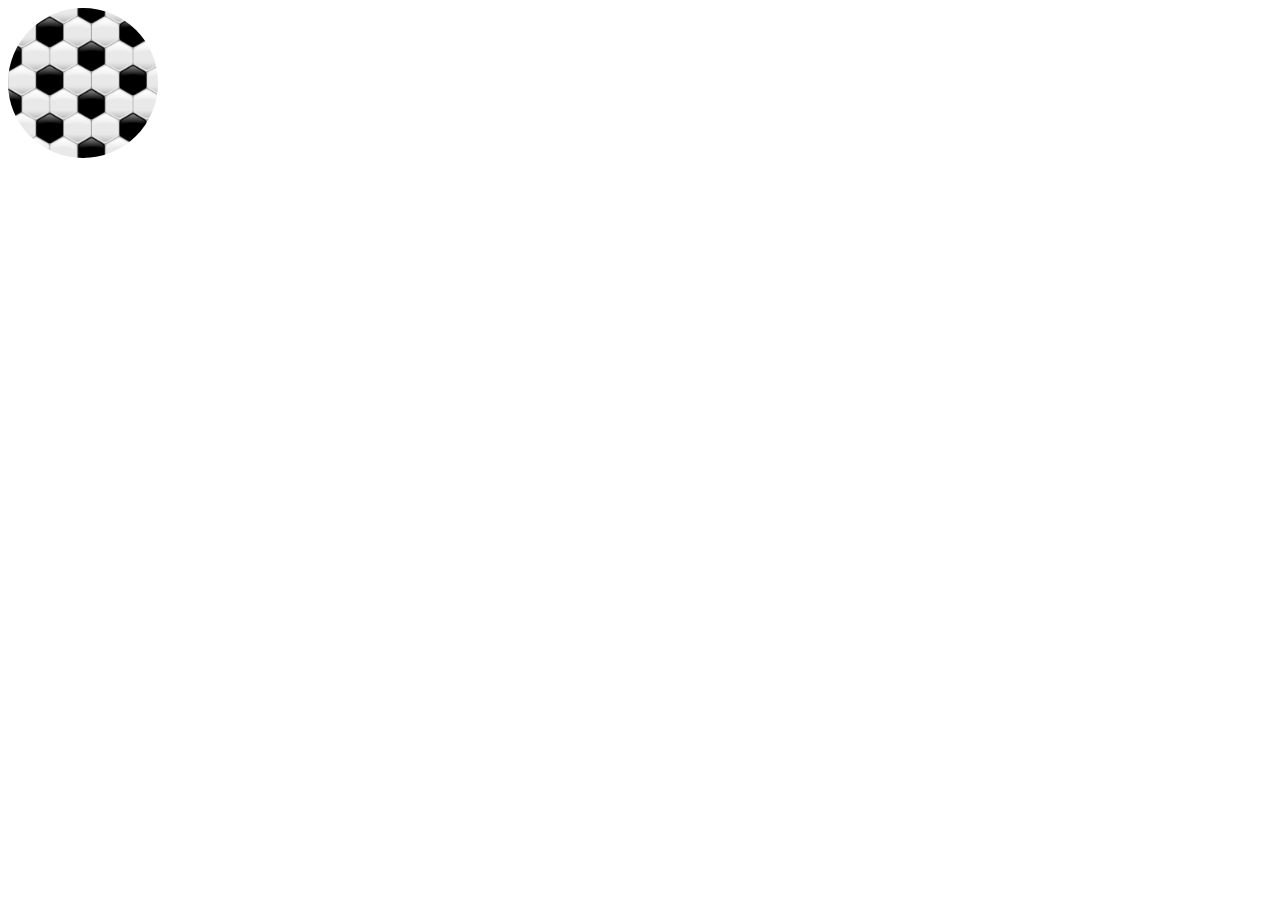
<file: Ball/index.html>
<!DOCTYPE html>
<html lang="en">

<head>
    <meta charset="UTF-8">
    <meta http-equiv="X-UA-Compatible" content="IE=edge">
    <meta name="viewport" content="width=device-width, initial-scale=1.0">
    <title>Ball</title>

    <link rel="stylesheet" href="./style/custom.css">
</head>

<body>
        <div class="ball"></div>
</body>

</html>
</file>
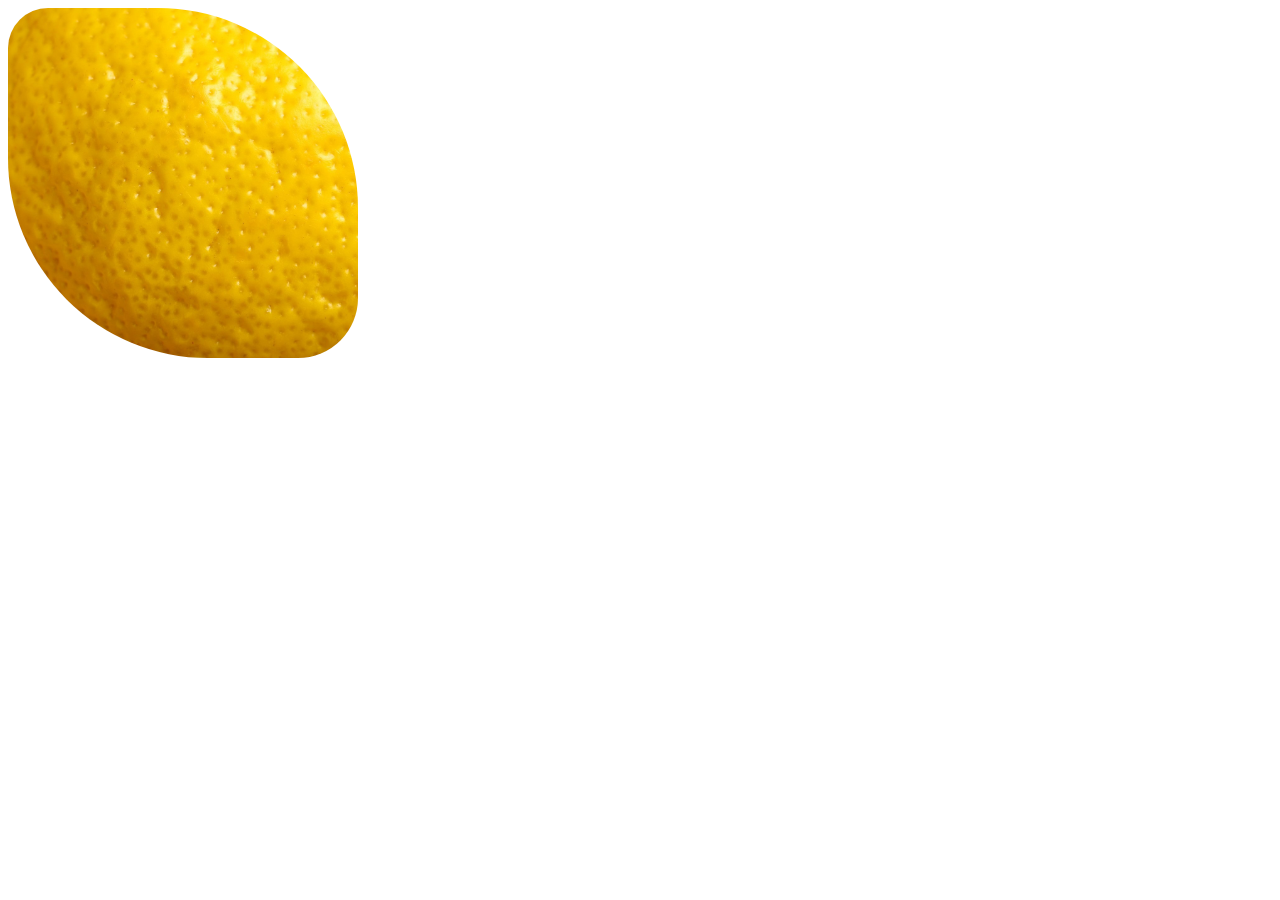
<file: Lemon/index.html>
<!DOCTYPE html>
<html lang="en">
<head>
    <meta charset="UTF-8">
    <meta http-equiv="X-UA-Compatible" content="IE=edge">
    <meta name="viewport" content="width=device-width, initial-scale=1.0">
    <title>Lemon</title>
    <link rel="stylesheet" href="./style/custom.css">
</head>
<body>
    <div class="lemon"></div>
</body>
</html>
</file>
<file: Ball/style/custom.css>
.ball {
    width: 150px;
    height: 150px;
    position: relative;
    border-radius: 100%;
    background: url(../img/soccer.webp);
    background-size: 250px;
    animation-name: jump, bounce, spin;
    animation-duration: 2.5s;
    animation-iteration-count: 1;
    animation-fill-mode: forwards;
}

@keyframes bounce {
    0% {bottom: 0; box-shadow: 0 0 5px rgba(0, 0, 0, 0.3);}
    15% {bottom: 50px; box-shadow: 0 40px 50px rgba(0, 0, 0, 0.5);}
    30% {bottom: 0; box-shadow: 0 0 5px rgba(0, 0, 0, 0.3);}
    45% {bottom: 50px; box-shadow: 0 40px 50px rgba(0, 0, 0, 0.5);}
    60% {bottom: 0; box-shadow: 0 0 5px rgba(0, 0, 0, 0.3);}
    75% {bottom: 50px; box-shadow: 0 40px 50px rgba(0, 0, 0, 0.5);}
    90% {bottom: 0; box-shadow: 0 0 5px rgba(0, 0, 0, 0.5);}
    100% {bottom: 50px; box-shadow: 0 40px 50px rgba(0, 0, 0, 0.5);}
}

@keyframes spin {
    from {transform:rotate(0deg);}
    to {transform:rotate(405deg);}
}

@keyframes jump {
    0% {
        top: 0;
        left: 50px;
        height: 150px;
    }
    15% {
        top: 550px;
        left: 100px;
        height: 130px;
    }
    30% {
        top: 200px;
        left: 200px;
        height: 150px;
    }
    45% {
        top: 550px;
        left: 400px;
        height: 130px;
    }
    60% {
        top: 400px;
        left: 600px;
        height: 150px;
    }
    75% {
        top: 550px;
        left: 800px;
        height: 135px;
    }
    90% {
        top: 500px;
        left: 1000px;
        height: 140px;
    }
    100% {
        top: 550px;
        left: 1100px;
        height: 150px;
    }
}
</file>
<file: Lemon/style/custom.css>
.lemon {
    width: 350px;
    height: 350px;
    background: url(../img/lemon.jpg);
    background-size: 530px;
    border-radius: 40px 200px 60px 200px;
}
</file>
